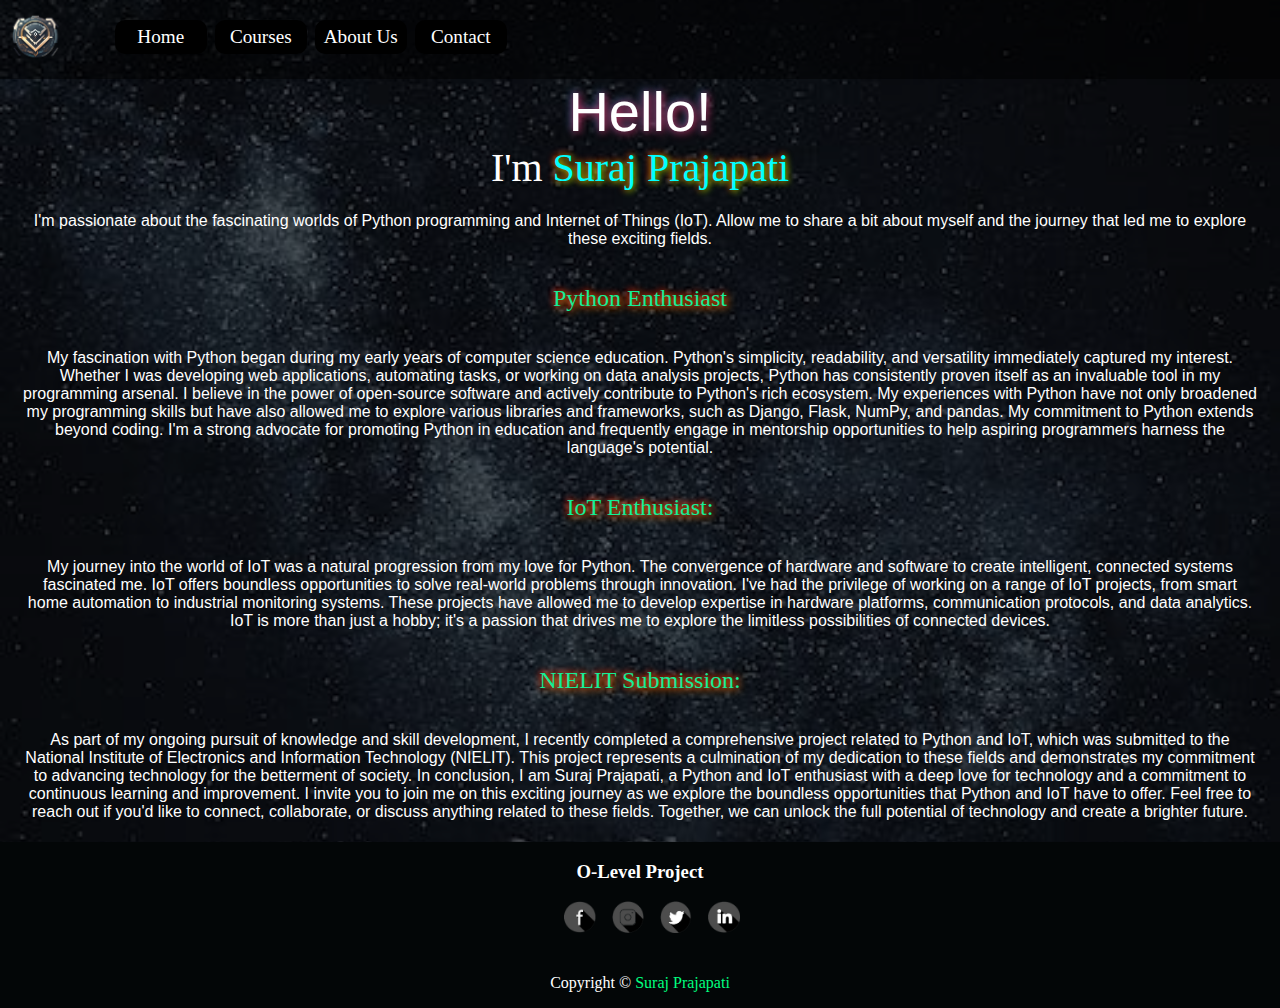
<file: about.html>
<!DOCTYPE html>
<html lang="en">

<head>
    <meta charset="UTF-8">
    <meta name="viewport" content="width=device-width, initial-scale=1.0">
    <title>Python: A Versatile Programming Marvel</title>
    <link rel="stylesheet" href="style.css">

    <link rel="icon" type="image/icon" href="favicon.ico">

</head>

<body id="about">
    <div id="python">
        <nav id="navbar">
            <div id="logo">
                <img src="loogo.png" alt="image not found">
            </div>
            <ul>
                <li class="items"><a href="index.html">Home</a></li>
                <li class="items"><a href="#">Courses</a>
                    <div class="submenu">
                        <ul>
                            <li><a href="python.html">Python</a></li>
                            <li><a href="Iot.html">IoT</a></li>
                        </ul>
                    </div>
                </li>
                <li class="items"><a href="about.html">About Us</a></li>
                <li class="items"><a href="Contact.html">Contact</a></li>

        </nav>
        <section id="home">
            <div class="txt6">
                <div class="hd1">Hello!</div>
                <div class="hd2">I'm <span class="hd2-1">Suraj Prajapati</span></div>
                 <div class="para"> I'm passionate about the fascinating worlds of Python
                        programming and Internet of Things (IoT). Allow me to share a bit about myself and the journey
                        that led me to explore these exciting fields.</div>

                        <div class="hd3">Python Enthusiast</div>

                       <div class="para"> My fascination with Python began during my early years of computer science education. Python's
                        simplicity, readability, and versatility immediately captured my interest. Whether I was
                        developing web applications, automating tasks, or working on data analysis projects, Python has
                        consistently proven itself as an invaluable tool in my programming arsenal.

                        I believe in the power of open-source software and actively contribute to Python's rich
                        ecosystem. My experiences with Python have not only broadened my programming skills but have
                        also allowed me to explore various libraries and frameworks, such as Django, Flask, NumPy, and
                        pandas.

                        My commitment to Python extends beyond coding. I'm a strong advocate for promoting Python in
                        education and frequently engage in mentorship opportunities to help aspiring programmers harness
                        the language's potential.</div>

                        <div class="hd3">IoT Enthusiast:</div>

                        <div class="para">My journey into the world of IoT was a natural progression from my love for Python. The
                        convergence of hardware and software to create intelligent, connected systems fascinated me. IoT
                        offers boundless opportunities to solve real-world problems through innovation.

                        I've had the privilege of working on a range of IoT projects, from smart home automation to
                        industrial monitoring systems. These projects have allowed me to develop expertise in hardware
                        platforms, communication protocols, and data analytics. IoT is more than just a hobby; it's a
                        passion that drives me to explore the limitless possibilities of connected devices.</div>

                        <div class="hd3">NIELIT Submission:</div>

                        <div class="para">As part of my ongoing pursuit of knowledge and skill development, I recently completed a
                        comprehensive project related to Python and IoT, which was submitted to the National Institute
                        of Electronics and Information Technology (NIELIT). This project represents a culmination of my
                        dedication to these fields and demonstrates my commitment to advancing technology for the
                        betterment of society.

                        In conclusion, I am Suraj Prajapati, a Python and IoT enthusiast with a deep love for technology
                        and a commitment to continuous learning and improvement. I invite you to join me on this
                        exciting journey as we explore the boundless opportunities that Python and IoT have to offer.
                        Feel free to reach out if you'd like to connect, collaborate, or discuss anything related to
                        these fields. Together, we can unlock the full potential of technology and create a brighter
                        future.</div>

                    </p>
                </div>

            </div>
        </section>
    </div>
    <footer>
        <div class="footer-content">
            <h3>O-Level Project</h3>
            <p></p>
            <ul class="socials">
                <li><a href="https://www.facebook.com/profile.php/?id=100014744585247&name=xhp_nt__fb__action__open_user"><img src="fb.png"></a></li>
                <li><a href="https://www.instagram.com/surajprajapati_2703/"><img src="insta.png"></a></li>
                <li><a href="https://www.twitter.com/suraj1855"><img src="x.png"></a></li>
                <li><a href="https://www.linkedin.com/in/suraj-prajapati-1106b6214"><img src="linked.png"></a></li>
            </ul>
        </div>
        <div class="footer-bottom">
            <p>Copyright &copy; <a href="https://github.com/Surajp1855">Suraj Prajapati</a>  </p>
                    
        </div>
        </footer>
</body>

</html>
</file>
<file: style.css>
body {
     margin: 0px;
     padding: 0px;
     background-image: url('ss.jpg');
     background-size: cover;
     background-attachment: fixed;
     background-repeat: no-repeat;
     position: relative;
     font-family: 'roboto';
     box-sizing: border-box;


 }

 body::before {
     content: "";
     position: absolute;
     top: 0px;
     left: 0px;
     height: 100%;
     width: 100%;
     z-index: -1;
     background-color: rgba(0, 0, 0, 0.6);

 }

 .txt2,
 .txt4 {
     font-family: Georgia, 'Times New Roman', Times, serif;
 }

 /*---------------------------footer--------------------------------*/
 footer {
     color: white;
     background-color: #030607;

 }

 footer {
     display: flex;
     flex-direction: column;
     align-items: center;
 }

 footer h3 {
     text-align: center;
 }

 footer li img {
     height: 2rem;
     width: 2rem;
     margin-right: 1rem;
 }

 footer li {
     list-style: none;
 }

 footer a {
     text-decoration: none;
     color: springgreen;
 }

 footer ul {
     display: flex;
     flex-direction: row;
 }

 /*----------------------------------body-----------------------------------------------*/
 hr {
     width: 100%;
     height: 0.6vh;
     border-style: solid;
     border-color: #0cf1cb;
     border-width: 0px 0px 3px 0px;
     border-radius: 3px;


 }

 .container {
     height: 100%;
     width: 100%;


 }

 #navbar img {
     height: 3.8rem;
     padding: 0;
     margin: 5px
 }

 #navbar {
     position: relative;
     display: flex;
     align-items: center;
 }

 #navbar ul {
     display: flex;
     width: 83%;
     align-items: center;
 }

 #navbar ul li {
     list-style: none;
     position: relative;
     text-align: center;
 }

 #navbar ul li a {
     text-decoration: none;
     display: block;
     margin: 4px;
     padding: 6px;
     border-radius: 10px;
     width: 5rem;
     text-align: center;
     color: white;
     background-color: rgb(0, 0, 0);
     transition: all 1s ease-in-out;
     font-size: 1.2rem;

 }

 #navbar ul li a:hover {
     text-decoration: none;
     display: block;
     margin: 4px;
     padding: 6px;
     border-radius: 10px;
     width: 5rem;
     text-align: center;
     color: rgb(0, 0, 0);
     background-color: rgb(255, 255, 255);

     font-size: 1.2rem;

 }

 #navbar::before {
     content: "";
     background-color: black;
     position: absolute;
     height: 100%;
     width: 100%;
     z-index: -1;
     opacity: 0.5;
 }

 /*navbar nested*/

 .submenu {
     display: none;
     position: absolute;
     top: 100%;
     left: 0;
     background-color: rgb(0, 0, 0);
     border-radius: 10px;
     padding: 10px;
     z-index: 5;
 }

 

 #navbar li:hover .submenu {
     display: block;
 }

 .submenu ul {
     list-style: none;
     padding: 0;
     margin: 0;
 }

 .submenu ul li {
     margin: 5px 0;
 }

 .submenu a {
     color: white;
     text-decoration: none;
 }

 .submenu a:hover {
     text-decoration: underline;
 }

 /*nested over */
 .txt,
 .txt3 {
     text-align: justify;
     display: flex;
     flex-direction: column;
     padding: 3px 200px;
     /* justify-content: center;*/
     align-items: center;
     color: white;
 }


 .txt h1,
 .txt2 h1,
 .txt3 h1,
 .txt4 h1,
 .txt5 h1 {
     font-size: 2.5rem;
     overflow-x: auto;
     color: #52fcb5;
     text-shadow: 1px 1px 3px aqua;
 }

 /*
 #home button a {
     align-items: center;
     text-decoration: none;
     color: greenyellow;
     font-weight: 800;
     width:100px;
     height:20px;
 }*/

 .btn1 {
     text-align: center;
     font-size: large;
     height: 40px;
     width: 200px;

 }

 .btn1 a {
     text-align: center;
     margin: auto;
 }

 #home .txt a {
     text-decoration: none;
 }

 #home .txt button {
     display: flex;
     border-radius: 5px;
     background-color: rgb(77, 230, 251);
     align-items: center;
     color: rgb(231, 15, 137);
     font-weight: 800;
     cursor: pointer;
     justify-content: center;
     font-family: Arial, Helvetica, sans-serif;
     text-shadow: 1px 1px 3px #030607;
     box-shadow: 1px 1px 8px darkred;
 }

 li {
     margin-bottom: 5px;
 }

 /*#home .txt button {
     display: flex;
     align-items: center;
     border-radius: 5px;
    
     background-color: indigo;
     flex-direction: column;
 }*/

 .head {
     display: flex;
     justify-content: center;
     align-items: center;
     font-size: 3rem;
     font-weight: 700;
     width: 100%;
     height: 4.6rem;
     box-sizing: border-box;
     text-align: center;
     font-family: Arial, Helvetica, sans-serif;
     letter-spacing: 5px;
     color: rgb(242, 246, 21);
     text-shadow: 1px 1px #030607, 2px 1px 3px #046a8d;
 }

 .heading1 {
     font-size: 30px;
     font-weight: 400;
     word-spacing: 3px;
     text-align: center;
     color: rgb(212, 240, 141);
     text-shadow: 1px 1px #030607, 2px 1px 3px #5cbee9;

 }

 /*--------------------------------selection page----------------------------------------*/
 #selection {
     height: 100vh;
     width: 100%;
 }

 .btn2 {
     text-align: center;
     font-size: large;
     height: 80px;
     width: 300px;

 }

 .btn2 a {
     text-align: center;
     margin: auto;
 }

 #home .txt3 a {
     text-decoration: none;
 }

 #home .txt3 button {
     display: flex;
     border-radius: 5px;
     background-color: indigo;
     align-items: center;
     color: greenyellow;
     font-weight: 800;
     cursor: pointer;
     justify-content: center;
     font-family: Arial, Helvetica, sans-serif;
 }

 /*------------------------------------------python page------------------------------------------*/
 .table-resp {
     overflow-x: auto;
     text-align: center;
 }

 .py span {
     color: #4d76c9;
 }

 .txt2 {
     text-align: justify;
     display: flex;
     flex-direction: column;
     padding: 3px 200px;
     justify-content: center;
     color: white;
     font-family: Georgia, 'Times New Roman', Times, serif;

 }

 .py span {
     font-weight: 600;
     text-decoration: underline;
 }

 .py li {
     padding: 5px;
     margin: 5px 0px 5px 0px;
 }

 h2 {
     color: darkseagreen;
 }

 table {
     color: black;
     border-collapse: collapse;
     width: 80%;
     margin: auto;
 }

 th,
 td {
     border: 1px solid black;
     padding: 10px;
 }

 th {
     background-color: lightblue;
 }

 tr:nth-child(even) {
     background-color: lightgray;
 }

 tr:nth-child(odd) {
     background-color: rgb(173, 139, 139);
 }

 .pylogo {
     display: flex;
     align-items: center;
 }

 .pylogo img {
     height: 50px;
     width: 50px;
     margin-right: 30px;
 }


 /*---------------------IOT-------------------------------------*/
 .txt4 {
     text-align: justify;
     display: flex;
     flex-direction: column;
     padding: 3px 200px;
     justify-content: center;
     color: white;
 }

 .iot-subhead {
    color: #66c5de;
     font-weight: 700;
 }

 .iot span {
     font-weight: 600;
     text-decoration: underline;
 }

 div.iot-comp img {
     width: 98%
 }
.subheaad{font-size: 1.2rem;
font-weight: 800;
color: rgb(212, 240, 141);
}
 dt {
     color: rgb(212, 240, 141);
     font-size: 1.2rem;
     margin: 2px 0px 2px 0px;
     font-weight: 800;
 }

 div.iot-comp1 img {
     width: 100%;
     margin: 20px 0px 20px 0px;
     height: 50vh;
 }

 div.iot-comp {
     background-color: antiquewhite;
 }

 .iot li {
     padding: 5px;
 }

span.iot-part {
     font-size: 1.2rem;
     text-decoration: underline;
     font-weight: 400;
 }

 /*--------------------------About us-----------------------------------------------*/
 .txt6 {
     color: white;
     font-family: Arial, sans-serif;
 }

 .hd1 {
     font-size: 3.5rem;
     font-family: 'Franklin Gothic Medium', 'Arial Narrow', Arial, sans-serif;
     text-align: center;
     text-shadow: 1px 1px 9px crimson, -1px -1px 9px rgb(21, 128, 182);
 }

 .hd2 {
     font-size: 2.5rem;
     font-family: Georgia, 'Times New Roman', Times, serif;
     text-align: center;
 }

 .hd2-1:hover {
     text-decoration: underline;
     transition: 1s ease 0s;
     color: rgb(140, 255, 0);
     text-shadow: 1px 1px 7px rgb(247, 3, 3), -1px -1px 7px rgb(0, 225, 255);
 }

 .hd2-1 {
     color: aqua;
     text-shadow: 1px 1px 7px chartreuse, -1px -1px 7px red;
 }

 .para {
     font-family: 'Segoe UI', Tahoma, Geneva, Verdana, sans-serif;
     padding: auto;
     margin: 1rem;
     text-align: justify;
     border: 0 solid aqua;
     padding: 5px;
     border-radius: 15px;
     text-align: center;
     /*box-shadow:1px 1px 8px blue;*/
 }

 .hd3 {
     font-size: 1.5rem;
     /* width: 16rem;*/
     padding: 1rem;
     text-align: center;
     /* margin-left: 1.5rem;*/
     border-bottom: 0px solid pink;
     color: rgb(21, 237, 150);
     font-family: Cambria, Cochin, Georgia, Times, 'Times New Roman', serif;
     text-shadow: 2px 2px 9px rgb(250, 147, 4), -1px -1px 7px red;
     ;
 }

 body#about {
     margin: 0px;
     padding: 0px;
     background-image: url('s3.jpeg');
     background-size: cover;
     background-position: center;
     background-attachment: fixed;
     background-repeat: no-repeat;
     position: relative;
     font-family: 'roboto';
     box-sizing: border-box;


 }

 body#about::before {
     content: "";
     position: absolute;
     top: 0px;
     left: 0px;
     height: 100%;
     width: 100%;
     z-index: -1;
     background-color: rgba(0, 0, 0, 0.5);
 }

 /*--------------------------------Contact us------------------------------------*/
 div.contact-info {
     justify-content: center;
     border-radius: 10px;
     padding: 6px;
     box-shadow: 0 0 10px rgba(0, 0, 0, 0.2);
     margin: 0 auto;
     color: #bbdfec;
     background-image: url('ss.jpg');
     border: 2px solid rgb(46, 2, 2);

 }

 div.contact-info a {
     color: tomato;
 }

 #homem {
     text-align: center;
     font-family: Arial, sans-serif;
 }

 iframe {
     /*border: 2px solid rgb(254, 5, 109)*/
     box-shadow: 3px 1px 5px rgb(57, 187, 65), -3px -3px 5px rgb(96, 221, 104);
 }

 #homem h1 {
     color: rgb(5, 252, 252);
     font-size: 3.5rem;
     text-decoration: underline;
     transition: all 1s ease 0s;
 }

 #homem h1:hover {
     color: rgb(252, 235, 5);
     text-shadow: 2px 2px 4px aqua;
 }

 .thank-you {
     margin-top: 20px;
     font-size: 1.5rem;
     color: #555;
 }

 /* body.contact {
    margin: 0px;
    padding: 0px;
   /* background-image: url('ss.jpg');
    background-size: cover;
    background-attachment: fixed;
    background-repeat: no-repeat;
    position: relative;
    font-family: 'roboto';
    box-sizing: border-box;


}

body.contact::before {
    content: "";
    position: absolute;
    top: 0px;
    left: 0px;
    height: 100%;
    width: 100%;
    z-index: -1;
    background-color: rgba(0, 0, 0, 0.6);
}*/
 marquee {
     color: yellow
 }

 /*<------------------------------Media Query--------------------------------------*/

 @media (max-width: 768px) {

     .head {
         font-size: 2.3rem;
     }

     .txt,
     .txt3,
     .txt .heading1 {
         text-align: center;

     }

     .submenu {
         display: none;
         position: absolute;
         top: 100%;
         left: 0;
         background-color: rgb(0, 0, 0);
         border-radius: 10px;
         padding: 10px;
         z-index: 5;
     }

     #navbar li:hover .submenu {
         display: block;
     }

     /* #navbar ul li a {}*/

     .txt,
     .txt2,
     .txt3,
     .txt4 {
         padding: 20px;
         margin: 10px;
     }

  /*   #navbar ul,
     #navbar ul li,
     #navbar .submenu {
    }
         /*overflow-x: auto;*/

     /* #navbar li {}*/
 }

 @media (max-width: 480px) {
     .head {
         font-size: 1.8rem;
     }

     #navbar ul {
         padding-left: 20px;
     }

     #navbar ul li a {
         font-size: 0.89rem;
         padding: 3px;
         width: 4rem;
     }

     .submenu {
         display: none;
         position: absolute;
         top: 100%;
         left: 0;
         background-color: rgb(0, 0, 0);
         border-radius: 10px;
         padding: 10px;
         z-index: 1;
     }

     .txt,
     .txt2,
     .txt3,
     .txt4 {
         padding: 15px;
         margin: 5px;
         font-size: 1rem;
     }

     .txt,
     .txt3,
     .txt .heading1 {
         text-align: center;

     }




     .txt h1,
     .txt2 h1,
     .txt3 h1,
     .txt4 h1 {
         font-size: 1.5rem;
         text-align: center;
     }

     h2 {
         font-size: 1.2rem;
     }


     /*   #navbar ul li {}
 }*/
 }

 @media (max-width: 320px) {
     /** {
         overflow-x: auto;
     }*/
     div.iot-comp1 img {
        height: 10rem;}
     div.contact-info {

         padding: 6px;
         font-size: 0.56rem;
     }

     .heading1 {
         text-align: center;
     }

     .txt2,
     .txt4 {
         font-size: 0.8rem;
     }

     .txt,
     .txt3,
     .txt .heading1 {
         text-align: center;

     }

     .submenu {
         display: none;
         position: absolute;
         top: 100%;
         left: 0;
         background-color: rgb(0, 0, 0);
         border-radius: 10px;
         padding: 10px;
         z-index: 1;
     }

     .pylogo img {
         height: 40px;
         width: 125px;
         margin-right: 12px;
     }

     #navbar img {
         height: 30px;
         width: 30px;
     }

     .txt h1,
     .txt2 h1,
     .txt3 h1,
     .txt4 h1 {
         font-size: 1.3rem;
         text-align: center;
         color: #52fcb5;
     }

     h2 {
         font-size: 1rem;
     }

     #navbar ul {
         padding-left: 20px;
     }

     #navbar ul li a {
         font-size: 0.69rem;
         padding: 3px;
         width: 3rem;
     }

     #navbar li a,
     #navbar li {
         font-size: 0.69rem;
         display: block;
     }

     #navbar ul {
         padding-left: 0rem;
         margin: 0px 5px 0px 5px;
     }

     #navbar ul li a:hover {
         text-decoration: none;
         display: block;
         padding: 3px;
         border-radius: 10px;
         width: 3rem;
         text-align: center;
         color: rgb(0, 0, 0);
         background-color: rgb(255, 255, 255);
         font-size: 0.69rem;
     }
 }
</file>
